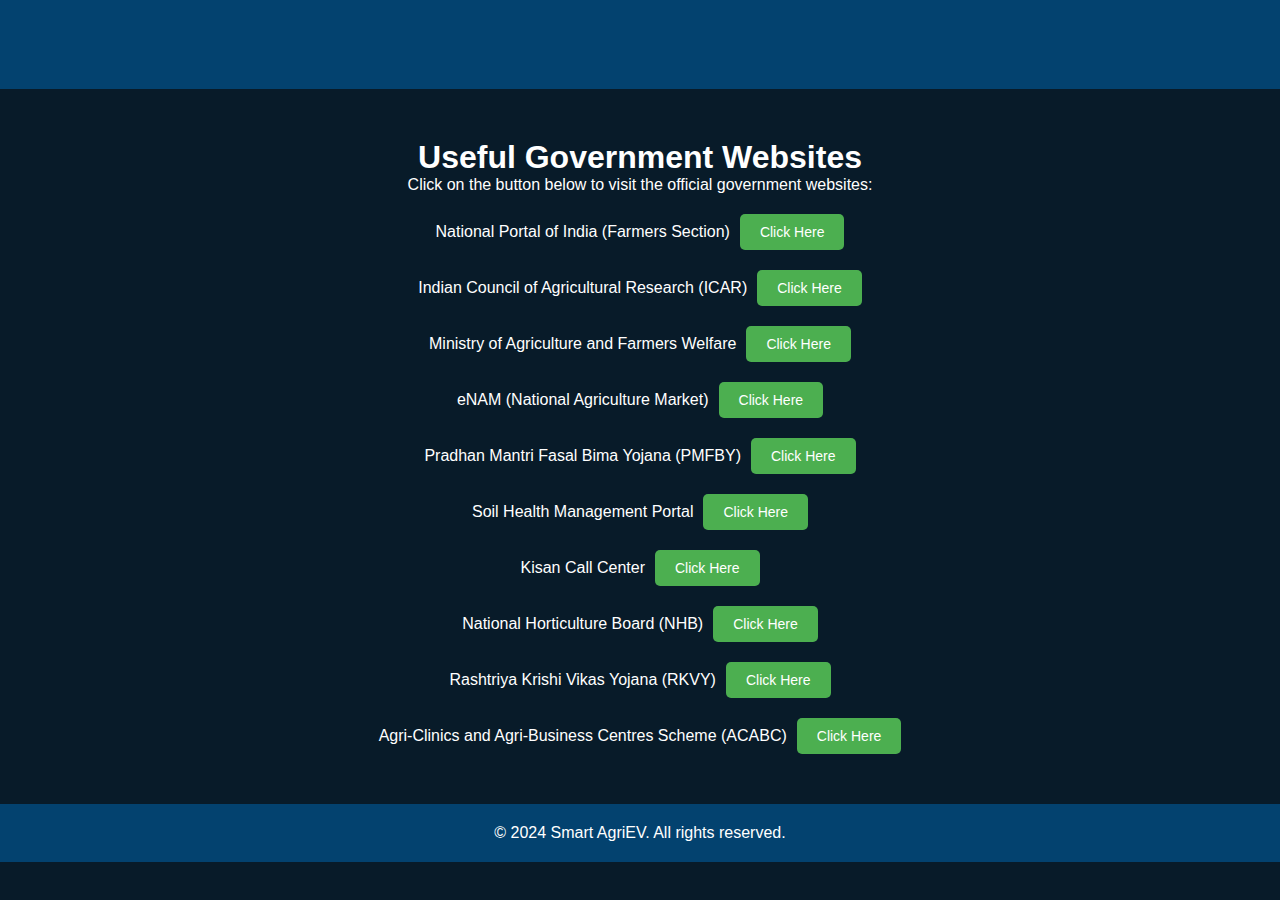
<file: Governmentwebsites.html>
<!DOCTYPE html>
<html lang="en">

<head>
    <meta charset="UTF-8" />
    <meta name="viewport" content="width=device-width, initial-scale=1.0" />
    <link rel="stylesheet" href="style.css" />
    <script defer src="script.js"></script>
    <title>Government Websites Details | Smart AgriEV</title>
</head>
<style>
    .kannada-font-size {
        font-size: 1.2em; /* Adjust the size as needed */
        font-weight: bold; /* Optional, to make it stand out */
    }
</style>

<body>
    <!-- Header Section -->
    <header class="header">
        <nav class="navbar">
            <div class="logo">
                <h3>Smart <span>AgriEV</span></h3>
            </div>
            <ul class="menu" id="site-menu">
                <li class="nav-links" style="--1: 1">
                    <a class="linkk" href="index.html" id="homeNav">HOME</a>
                </li>
                <li class="nav-links" style="--1: 3">
                    <a class="linkk" href="contact.html" id="contactNav">Contact</a>
                </li>
                <li class="nav-links" style="--1: 3">
                    <a class="linkk" href="soildetails.html" id="soilNav">Soil Details</a>
                </li>
                <li class="nav-links" style="--1: 4">
                    <a class="linkk" href="fertilizers.html" id="fertilizerNav">Fertilizers Details</a>
                </li>
                <li class="nav-links language-toggle">
                    <button class="language-toggle-btn" onclick="toggleLanguage()" id="languageToggle">ಕನ್ನಡ</button>
                </li>
            </ul>
        </nav>
    </header>

    <!-- Government Websites Information Section -->
    <section class="gov-websites">
        <h1 id="websitesTitle">Useful Government Websites</h1>
        <p id="websitesDescription">Click on the button below to visit the official government websites:</p>

        <div class="website-buttons">
            <div class="website-item">
                <p class="website-name" id="website1">National Portal of India (Farmers Section)</p>
                <button onclick="window.open('https://www.india.gov.in/', '_blank')" id="clickHereBtn">Click Here</button>
            </div>
            <div class="website-item">
                <p class="website-name" id="website2">Indian Council of Agricultural Research (ICAR)</p>
                <button onclick="window.open('https://www.icar.org.in/', '_blank')" id="clickHereBtn">Click Here</button>
            </div>
            <div class="website-item">
                <p class="website-name" id="website3">Ministry of Agriculture and Farmers Welfare</p>
                <button onclick="window.open('https://agricoop.nic.in/', '_blank')" id="clickHereBtn">Click Here</button>
            </div>
            <div class="website-item">
                <p class="website-name" id="website4">eNAM (National Agriculture Market)</p>
                <button onclick="window.open('https://enam.gov.in/', '_blank')" id="clickHereBtn">Click Here</button>
            </div>
            <div class="website-item">
                <p class="website-name" id="website5">Pradhan Mantri Fasal Bima Yojana (PMFBY)</p>
                <button onclick="window.open('https://pmfby.gov.in/', '_blank')" id="clickHereBtn">Click Here</button>
            </div>
            <div class="website-item">
                <p class="website-name" id="website6">Soil Health Management Portal</p>
                <button onclick="window.open('http://www.soilhealth.dac.gov.in/', '_blank')" id="clickHereBtn">Click Here</button>
            </div>
            <div class="website-item">
                <p class="website-name" id="website7">Kisan Call Center</p>
                <button onclick="window.open('https://kisan.gov.in/', '_blank')" id="clickHereBtn">Click Here</button>
            </div>
            <div class="website-item">
                <p class="website-name" id="website8">National Horticulture Board (NHB)</p>
                <button onclick="window.open('https://nhb.gov.in/', '_blank')" id="clickHereBtn">Click Here</button>
            </div>
            <div class="website-item">
                <p class="website-name" id="website9">Rashtriya Krishi Vikas Yojana (RKVY)</p>
                <button onclick="window.open('https://rkvy.nic.in/', '_blank')" id="clickHereBtn">Click Here</button>
            </div>
            <div class="website-item">
                <p class="website-name" id="website10">Agri-Clinics and Agri-Business Centres Scheme (ACABC)</p>
                <button onclick="window.open('https://www.nddb.coop/', '_blank')" id="clickHereBtn">Click Here</button>
            </div>
        </div>
    </section>
    <!-- Footer Section -->
    <footer class="footer">
        <div class="footer-container">
            <p>&copy; 2024 Smart AgriEV. All rights reserved.</p>
        </div>
    </footer>

    <script>
        // Translations for English and Kannada
        const translations = {
            en: {
                languageToggle: "ಕನ್ನಡ",
                websitesTitle: "Useful Government Websites",
                websitesDescription: "Click on the button below to visit the official government websites:",
                website1Title: "National Portal of India (Farmers Section)",
                website2Title: "Indian Council of Agricultural Research (ICAR)",
                website3Title: "Ministry of Agriculture and Farmers Welfare",
                website4Title: "eNAM (National Agriculture Market)",
                website5Title: "Pradhan Mantri Fasal Bima Yojana (PMFBY)",
                website6Title: "Soil Health Management Portal",
                website7Title: "Kisan Call Center",
                website8Title: "National Horticulture Board (NHB)",
                website9Title: "Rashtriya Krishi Vikas Yojana (RKVY)",
                website10Title: "Agri-Clinics and Agri-Business Centres Scheme (ACABC)",
                homeNav: "HOME",
                contactNav: "Contact",
                soilNav: "Soil Details",
                fertilizerNav: "Fertilizers Details",
                clickHereBtn: "Click Here"
            },
            kn: {
                languageToggle: "English",
                websitesTitle: "ಸರ್ಕಾರದ ಪ್ರಯೋಜನಕಾರಿ ವೆಬ್‌ಸೈಟ್‌ಗಳು",
                websitesDescription: "ಆಧಿಕೃತ ಸರ್ಕಾರದ ವೆಬ್‌ಸೈಟ್‌ಗಳನ್ನು ಭೇಟಿಮಾಡಲು ಕೆಳಗಿನ ಬಟನ್ ಮೇಲೆ ಕ್ಲಿಕ್ ಮಾಡಿ:",
                website1Title: "ಭಾರತ ಸರ್ಕಾರದ ಪೋರ್ಟಲ್ (ಕೃಷಿಕರ ವಿಭಾಗ)",
                website2Title: "ಭಾರತೀಯ ಕೃಷಿ ಸಂಶೋಧನಾ ಮಂಡಳಿ (ICAR)",
                website3Title: "ಕೃಷಿ ಮತ್ತು ಕೃಷಿಕರ ಕಲ್ಯಾಣ ಸಚಿವಾಲಯ",
                website4Title: "eNAM (ರಾಷ್ಟ್ರೀಯ ಕೃಷಿ ಮಾರುಕಟ್ಟೆ)",
                website5Title: "ಪ್ರಧಾನ ಮಂತ್ರಿ ಫಸಲ್ ಬಿಮಾ ಯೋಜನಾ (PMFBY)",
                website6Title: "ಮಣ್ಣು ಆರೋಗ್ಯ ನಿರ್ವಹಣಾ ಪೋರ್ಟಲ್",
                website7Title: "ಕಿಷನ್ ಕಾಲ್ ಸೆಂಟರ್",
                website8Title: "ರಾಷ್ಟ್ರೀಯ ಹಾರ್ಟಿಕಲ್ಚರ್ ಮಂಡಳಿ (NHB)",
                website9Title: "ರಾಷ್ಟ್ರೀಯ ಕೃಷಿ ಅಭಿವೃದ್ಧಿ ಯೋಜನೆ (RKVY)",
                website10Title: "ಅಗ್ರಿ-ಕ್ಲಿನಿಕ್ಸ್ ಮತ್ತು ಅಗ್ರಿ-ಬಿಸಿನೆಸ್ ಸೆಂಟರ್‌ಗಳು ಯೋಜನೆ (ACABC)",
                homeNav: "ಮುಖಪುಟ",
                contactNav: "ಸಂಪರ್ಕಿಸಿ",
                soilNav: "ಮಣ್ಣಿನ ವಿವರಗಳು",
                fertilizerNav: "ರಸಗೊಬ್ಬರಗಳ ವಿವರಗಳು",
                clickHereBtn: "ಇಲ್ಲಿ ಕ್ಲಿಕ್ ಮಾಡಿ"
            }
        };

        // Toggle language function
        function toggleLanguage() {
            const currentLang = document.documentElement.lang;
            const newLang = currentLang === "en" ? "kn" : "en";
            document.documentElement.lang = newLang;
            updateText(newLang);
        }

        // Update text content based on language
        function updateText(language) {
            console.log("Switching to language:", language);  // Debug log for language switching
            console.log(translations[language]);              // Debug log for translations

            document.getElementById("languageToggle").textContent = translations[language].languageToggle;
            document.getElementById("websitesTitle").textContent = translations[language].websitesTitle;
            document.getElementById("websitesDescription").textContent = translations[language].websitesDescription;

            document.getElementById("website1").textContent = translations[language].website1Title;
            document.getElementById("website2").textContent = translations[language].website2Title;
            document.getElementById("website3").textContent = translations[language].website3Title;
            document.getElementById("website4").textContent = translations[language].website4Title;
            document.getElementById("website5").textContent = translations[language].website5Title;
            document.getElementById("website6").textContent = translations[language].website6Title;
            document.getElementById("website7").textContent = translations[language].website7Title;
            document.getElementById("website8").textContent = translations[language].website8Title;
            document.getElementById("website9").textContent = translations[language].website9Title;
            document.getElementById("website10").textContent = translations[language].website10Title;

            document.getElementById("homeNav").textContent = translations[language].homeNav;
            document.getElementById("contactNav").textContent = translations[language].contactNav;
            document.getElementById("soilNav").textContent = translations[language].soilNav;
            document.getElementById("fertilizerNav").textContent = translations[language].fertilizerNav;

            const clickHereBtns = document.querySelectorAll("button#clickHereBtn");
            clickHereBtns.forEach(button => {
                button.textContent = translations[language].clickHereBtn;
            });
            document.getElementById("languageToggle").textContent = translations[language].languageToggle;
            document.getElementById("websitesTitle").textContent = translations[language].websitesTitle;
            document.getElementById("websitesDescription").textContent = translations[language].websitesDescription;

            const websiteElements = [
                document.getElementById("website1"),
                document.getElementById("website2"),
                document.getElementById("website3"),
                document.getElementById("website4"),
                document.getElementById("website5"),
                document.getElementById("website6"),
                document.getElementById("website7"),
                document.getElementById("website8"),
                document.getElementById("website9"),
                document.getElementById("website10")
            ];

            // Apply translations and toggle Kannada-specific font size
            websiteElements.forEach((website, index) => {
                website.textContent = translations[language][`website${index + 1}Title`];

                // Add Kannada-specific styling if language is Kannada
                if (language === "kn") {
                    website.style.fontSize = "1.2em"; // Adjust size for Kannada
                    website.style.fontWeight = "bold"; // Optional for emphasis
                } else {
                    website.style.fontSize = ""; // Reset to default
                    website.style.fontWeight = ""; // Reset to default
                }
            });

            document.getElementById("homeNav").textContent = translations[language].homeNav;
            document.getElementById("contactNav").textContent = translations[language].contactNav;
            document.getElementById("soilNav").textContent = translations[language].soilNav;
            document.getElementById("fertilizerNav").textContent = translations[language].fertilizerNav;

            // Update button text without redeclaring variable
            const buttons = document.querySelectorAll("button#clickHereBtn");
            buttons.forEach(button => {
                button.textContent = translations[language].clickHereBtn;
            });
        }

        // Initialize with English
        document.documentElement.lang = "en";
        updateText("en");
    </script>
</body>

</html>
</file>
<file: style.css>
/* General Styles */
* {
    margin: 0;
    padding: 0;
    text-decoration: none;
    list-style: none;
    box-sizing: border-box;
    color: #fff;
    font-family: 'Poppins', sans-serif;
}
html {
    scroll-behavior: smooth;
}
body {
    background-color: #081b29;
}
.header {
    padding: 20px 10%;
    background-color: #03426f;
}
.navbar {
    display: flex;
    justify-content: space-between;
    align-items: center;
    flex-wrap: wrap;
}
.logo {
    color: #fff;
    font-size: 35px;
    letter-spacing: 1px;
    cursor: pointer;
    opacity: 0;
    animation: slideright 1s ease forwards;
}
@keyframes slideright {
    0% {
        transform: translateX(-100px);
        opacity: 0;
    }
    100% {
        transform: translateX(0px);
        opacity: 1;
    }
}
span {
    color: #0ef;
}
.nav-links {
    display: inline-block;
    margin: 10px 20px;
    opacity: 0;
    animation: slidetop 1s ease forwards;
    animation-delay: calc(.2s * var(--1));
}
.linkk {
    color: #fff;
    font-size: 20px;
    position: relative;
}
@keyframes slidetop {
    0% {
        transform: translateY(100px);
        opacity: 0;
    }
    100% {
        transform: translateY(0px);
        opacity: 1;
    }
}
.linkk::after {
    content: "";
    width: 0;
    height: 3px;
    background: #0ef;
    position: absolute;
    left: 0;
    bottom: -6px;
    transition: 0.5s;
    border-radius: 100px;
}
.linkk:hover::after {
    width: 100%;
}
.navbar i {
    display: none;
    cursor: pointer;
}

/* Ensure all nav links have the same font size */
.nav-links a {
    font-size: 20px; /* Match the font size of .linkk */
}

/* Ensure hover effect applies to all nav links */
.nav-links a:hover {
    color: #0ef; /* This can help show color change when hovered */
}

/* Optional: Specifically target the "Soil Details" link if needed */
.nav-links a.soil-link {
    font-size: 20px; /* Ensure this specific link also has the same font size */
}



/* Home/Battery Monitoring Section */
.home {
    width: 100%;
    justify-content: center;
    display: flex;
    align-items: center;
    padding: 70px 5%;
}
.home-container {
    text-align: center;
    background-color: #081b29;
    padding: 20px;
    border-radius: 10px;
    box-shadow: 0 0 20px rgba(0, 0, 0, 0.1);
    width: 90%;
    max-width: 1200px;
    color: #fff;
}
.home-container h2 {
    margin-bottom: 20px;
}
.dashboard {
    display: flex;
    justify-content: space-around;
    flex-wrap: wrap;
}
.card {
    color: white;
    border-radius: 10px;
    padding: 20px;
    margin: 10px;
    flex: 1;
    min-width: 200px;
    max-width: 300px;
    position: relative;
    transition: transform 0.3s ease-in-out;
}
.card:hover {
    transform: translateY(-10px);
}
.card h2 {
    margin-top: 0;
}
.card p {
    font-size: 1.2em;
}
.bar-container {
    width: 100%;
    height: 20px;
    background-color: #333;
    border-radius: 10px;
    overflow: hidden;
    margin: 10px 0;
}
.bar {
    height: 100%;
    background-color: #0ef;
    width: 0;
    border-radius: 10px;
    transition: width 1s ease-in-out;
}
/* Add this at the end of your CSS */
.check-status-btn {
    background-color: #0ef;
    color: #03426f;
    padding: 10px 20px;
    border: none;
    border-radius: 5px;
    font-size: 16px;
    font-weight: bold;
    cursor: pointer;
    text-transform: uppercase;
    box-shadow: 0 4px 6px rgba(0, 0, 0, 0.3);
    transition: background-color 0.3s ease, transform 0.2s ease;
}

.check-status-btn:hover {
    background-color: #0c7f89;
    transform: scale(1.05);
}

/* Language Toggle Button */
.language-toggle-btn {
    background-color: #0ef; /* Matches the bright cyan on progress bars */
    color: #03426f; /* Dark blue text color */
    padding: 6px 12px;
    border: none;
    border-radius: 5px;
    font-size: 14px;
    font-weight: bold;
    text-transform: uppercase;
    cursor: pointer;
    box-shadow: 0 2px 4px rgba(0, 0, 0, 0.3);
    transition: background-color 0.3s ease, transform 0.2s ease;
}

.language-toggle-btn:hover {
    background-color: #0c7f89; /* Slightly darker cyan on hover */
    transform: scale(1.05); /* Subtle zoom effect */
}


/* Healthy Status */
.healthy {
    background-color: #1f8f4e;
    box-shadow: 0 4px 8px rgba(31, 143, 78, 0.5);
}
.healthy .subheading {
    color: #000; /* Black color for subheadings */
    font-size: 20px;
    font-weight: bold;
    margin-bottom: 10px;
}

/* Maintenance Needed */
.maintenance {
    background-color: #b43d3d;
    box-shadow: 0 4px 8px rgba(180, 61, 61, 0.5);
}
.maintenance .subheading {
    color: #000; /* Black color for subheadings */
    font-size: 20px;
    font-weight: bold;
    margin-bottom: 10px;
}

/* Weather Section */
.weather {
    padding: 20px;
    background-color: #092335;
    border-radius: 8px;
    text-align: center;
    margin-top: 20px;
    box-shadow: 0 4px 8px rgba(0, 0, 0, 0.2);
}
.weather-container h2 {
    font-size: 24px;
    color: #fff;
    margin-bottom: 15px;
}
.weather-info {
    display: flex;
    flex-direction: column;
    align-items: center;
    justify-content: center;
    gap: 10px;
}
.weather-info p {
    font-size: 18px;
    color: #b3c1c9;
    margin: 8px 0;
    background-color: #03426f;
    padding: 10px 15px;
    border-radius: 6px;
    width: 90%;
    max-width: 400px;
    text-align: center;
    box-shadow: 0 2px 4px rgba(0, 0, 0, 0.2);
}
.weather-info p strong {
    color: #0ef;
}

/* Precautions Section */
.precautions {
    padding: 20px;
    background-color: #092335;
    margin: 20px auto;
    max-width: 800px;
    border-radius: 10px;
    box-shadow: 0 4px 6px rgba(0, 0, 0, 0.1);
}
.precautions-container {
    padding: 20px;
}
#healthyPrecautions, #maintenancePrecautions {
    margin-top: 20px;
    display: none; /* Hidden by default */
}
/* Healthy Precautions */
#healthyPrecautions li {
    border-left: 5px solid #27ae60;
    background: #768a8f;
    color: #333;
    margin: 10px 0;
    padding: 10px 15px;
    font-size: 16px;
    line-height: 1.5;
    box-shadow: 0 2px 4px rgba(0, 0, 0, 0.1);
}
.bold-subheading {
    font-weight: bold;
    color: darkgreen;  /* Changed color to dark green */
}
/* Maintenance Precautions */
#maintenancePrecautions li {
    border-left: 5px solid #e74c3c;
    background: #ecf0f1;
    color: #333;
    margin: 10px 0;
    padding: 10px 15px;
    font-size: 16px;
    line-height: 1.5;
    box-shadow: 0 2px 4px rgba(0, 0, 0, 0.1);
}

/* Responsive Design */
@media (max-width: 768px) {
    .precautions {
        padding: 10px;
    }
    li {
        font-size: 14px;
    }
}

/* Contact Section Styles */
.contact {
    padding: 50px 10%;
    background-color: #092335;
    text-align: center;
}
.contact-container {
    background-color: #081b29;
    padding: 40px;
    border-radius: 10px;
    box-shadow: 0 4px 8px rgba(0, 0, 0, 0.2);
    width: 80%;
    max-width: 900px;
    margin: 0 auto;
}
.contact-container h2 {
    font-size: 30px;
    margin-bottom: 20px;
}
.contact-container p {
    font-size: 18px;
    color: #b3c1c9;
    margin-bottom: 30px;
}
.form-group {
    margin-bottom: 20px;
}
label {
    display: block;
    color: #fff;
    font-size: 16px;
    margin-bottom: 5px;
}
input, textarea {
    width: 100%;
    padding: 12px;
    background-color: #03426f;
    border: none;
    border-radius: 8px;
    color: #fff;
    font-size: 16px;
}
textarea {
    resize: vertical;
    height: 150px;
}
.submit-btn {
    background-color: #0ef;
    color: #fff;
    padding: 12px 20px;
    border: none;
    border-radius: 8px;
    font-size: 16px;
    cursor: pointer;
    transition: background-color 0.3s;
}
.submit-btn:hover {
    background-color: #0c7f89;
}

/* Footer Section Styles */
.footer {
    background-color: #03426f;
    padding: 20px 10%;
    text-align: center;
    color: #fff;
    margin-top: 50px;
}

/* Soil Details Section */
.soil-details-section {
    padding: 20px;
    background-color: #092335;
    margin: 0;
    width: 100%;
    border-radius: 10px;
    box-shadow: 0 4px 6px rgba(0, 0, 0, 0.1);
}

.soil-details-container {
    padding: 20px;
}

.soil-title {
    text-align: center;
    font-size: 24px;
    font-weight: bold;
    color: #27ae60;
    margin-bottom: 20px;
}

.soil-image-container {
    text-align: center;
    margin-bottom: 20px;
}

.soil-image {
    max-width: 100%;
    height: auto;
    border-radius: 10px;
    box-shadow: 0 4px 6px rgba(0, 0, 0, 0.1);
}

.soil-info p {
    border-left: 5px solid #27ae60;
    background: #b9cfd4;
    color: #333;
    margin: 10px 0;
    padding: 10px 15px;
    font-size: 16px;
    line-height: 1.5;
    box-shadow: 0 2px 4px rgba(0, 0, 0, 0.1);
}

.soil-info strong {
    font-weight: bold;
}

.soil-info .soil-name {
    color: #27ae60; /* This will color the soil name green */
    font-weight: bold;
}

.bold-subheading {
    font-weight: bold;
    color: darkgreen; /* Adjusted color for subheadings */
}

/* Responsive Design */
@media (max-width: 768px) {
    .soil-details-section {
        padding: 10px;
    }
    .soil-info p {
        font-size: 14px;
    }
    .soil-image {
        max-width: 100%;
    }
}

/* Government Websites Section */
.gov-websites {
    text-align: center;
    margin-top: 50px;
}

.website-buttons {
    display: flex;
    flex-direction: column;  /* Stack items vertically */
    align-items: center;     /* Center the items horizontally */
    gap: 20px;               /* Add space between each item */
    margin-top: 20px;
}

.website-item {
    display: flex;
    align-items: center;
    gap: 10px;
    text-align: left;  /* Align text to left for the website name */
    justify-content: center; /* Center items horizontally */
}

.website-item h3 {
    font-size: 1.5rem;
    margin: 0; /* Remove any default margin */
}

button {
    padding: 10px 20px;
    font-size: 14px;
    background-color: #4CAF50;
    color: white;
    border: none;
    border-radius: 5px;
    cursor: pointer;
    transition: background-color 0.3s ease;
}

button:hover {
    background-color: #45a049;
}

button:focus {
    outline: none;
}
</file>
